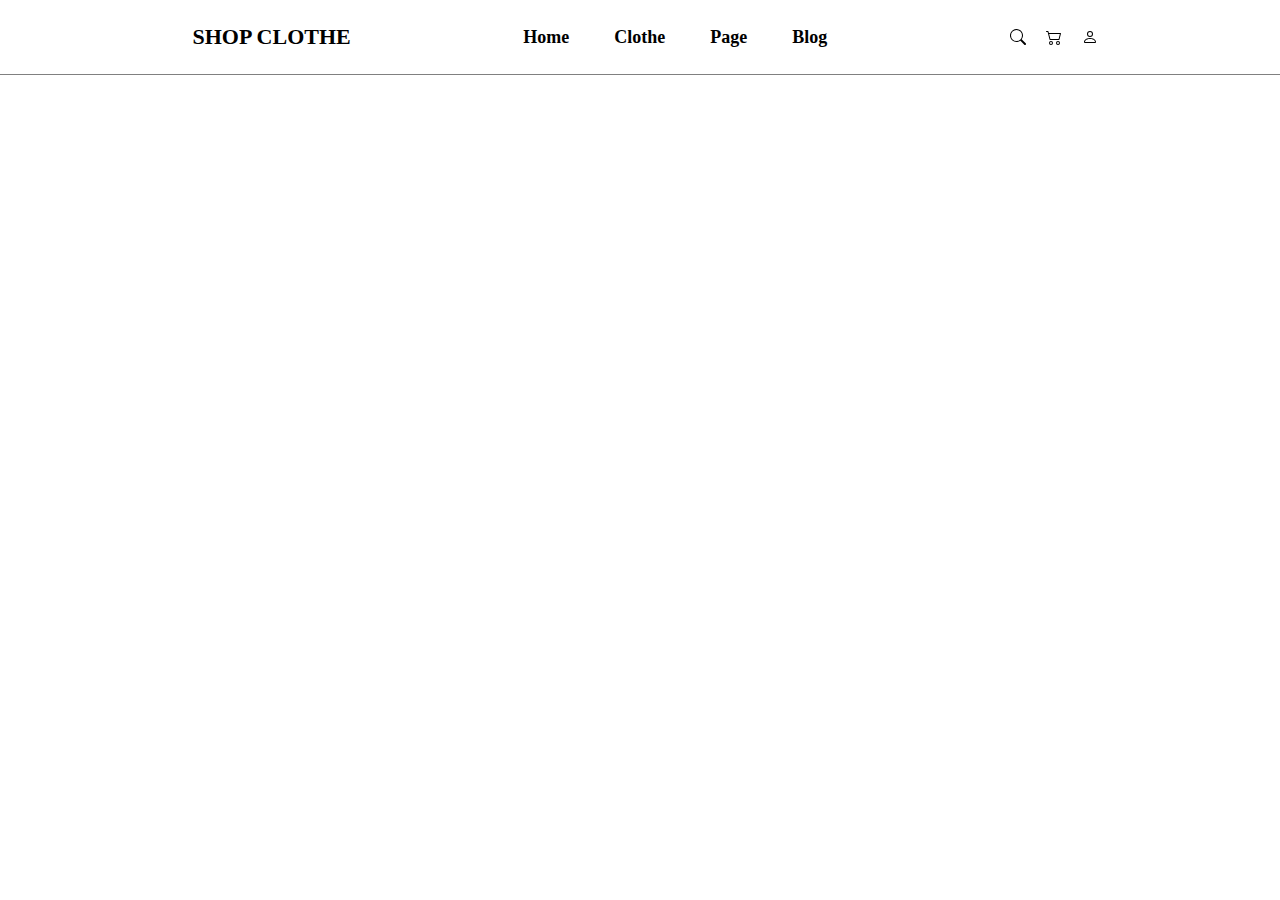
<file: shop-women.html>
<!DOCTYPE html>
<html lang="en">

<head>
  <meta charset="UTF-8">
  <meta name="viewport" content="width=device-width, initial-scale=1.0">
  <title>Shop Women</title>
  <link rel="stylesheet" href="style/general.css">
  <link rel="stylesheet" href="style/header.css">
</head>

<body>
  <div class="header">
    <div class="left-header">
      <span class="name-shop">SHOP CLOTHE</span>
    </div>
    <div class="middle-header">
      <div class="navbar">
        <ul class="nav-link">
          <li class="nav-link home">
            <a href="#" class="link-nav">Home</a>
          </li>
          <li class="nav-link clothe">
            <a href="#" class="link-nav">Clothe</a>
            <div class="dropdown">
              <ul>
                <li><a href="" class="link-card">Blouses</a></li>
                <li><a href="" class="link-card">Jackets</a></li>
                <li><a href="" class="link-card">Shirts</a></li>
                <li><a href="" class="link-card">T-shirts</a></li>
              </ul>
            </div>
          </li>
          <li class="nav-link page">
            <a href="#" class="link-nav">Page</a>
            <div class="dropdown">
              <ul>
                <li><a href="" class="link-card">About</a></li>
                <li><a href="" class="link-card">Contact us</a></li>
              </ul>
            </div>
          </li>
          <li class="nav-link blog">
            <a href="#" class="link-nav">Blog</a>
          </li>
        </ul>
      </div>
    </div>
    <div class="right-header">
      <div class="main-right-header">
        <img src="img/icon-header/search.svg" alt="" class="icon-header search">
        <img src="img/icon-header/cart.svg" alt="" class="icon-header cart">
        <img src="img/icon-header/person.svg" alt="" class="icon-header person">
      </div>
      <img src="img/icon-header/side-bar.svg" alt="" class=" icon-header side-bar-header">
    </div>
  </div>

  <!-- <div class="side-bar">
    <div class="side-item">Category</div>
    <div class="side-item">Category</div>
    <div class="side-item">Category</div>
    <div class="side-item">Category</div>
    <div class="side-item">Category</div>
  </div> -->
</body>

</html>
</file>
<file: style/general.css>
*{
  margin: 0;
  padding: 0;
  list-style: none;
}

ul{
  margin: 0;
  padding: 0;
}

p{
  margin: 0;
  padding: 0;
}

body{
  font-size: 18px;
  margin-top: 90px;
  scroll-behavior: smooth;
}

a{
  text-decoration: none;
  color: black;
}

hr{
  margin: 0;
}

.card-img{
  width: 100%;
  position: relative;
}

label{
  margin-top: 8px;
}

/* .card {
  width: 113px;
  height: 113px;
  word-wrap: break-word;
  background-clip: border-box;
  background-color: #fff;
  border: 0 solid hsla(0,0%,7%,.125);
  display: flex;
  flex-direction: column;
  min-width: 0;
  position: relative;
} */

.mb-10{
  margin-bottom: 4rem !important;
}

.bg-light {
  --bs-bg-opacity: 1;
  background-color: rgba(var(--bs-light-rgb),var(--bs-bg-opacity))!important;
}

.py-12 {
  padding-bottom: 6rem!important;
  padding-top: 6rem!important;
}

.py-9 {
  padding-bottom: 3rem!important;
  padding-top: 3rem!important;
}
</file>
<file: style/header.css>
.header{
  background-color: rgb(255, 255, 255);

  display: flex;
  align-items: center;
  justify-content: space-evenly;

  width: 100%;

  padding: 1.2rem 0;


  border: none;
  border-bottom: 1px solid gray;

  position:fixed;
  top : 0;
  left: 0;

  z-index: 2;

}

.left-header{
  font-size: 22px;
  font-weight: bolder;
  margin-left: 20px;
}


.nav-link{
  display: flex;
  gap : 2.5em;
}

.link-nav {
  transition: all 0.3s;
  font-weight: bold;
}

.link-card{
  transition: all 0.5s;
  font-weight: 500;
  cursor: pointer;
}

.link-nav:hover{
  color: rgb(252, 105, 0);
  transform: scale(1.2);
}

.link-card:hover{
  color: rgb(250, 47, 47);
}


.clothe:hover .dropdown{
  display: block;
}

.page:hover .dropdown{
  display: block;
}


.dropdown{
  background-color: rgb(255, 255, 255);

  display: none;

  position: absolute;
  top: 35px;
  left : auto;

  width: 100px;

  border: 1px solid gray;
}

.dropdown ul li{
  line-height: 25px;
  text-align: left;
}


.right-header{
  display: flex;
}

.main-right-header{
  display: flex;
  flex-direction: row;
}

.icon-header{
  cursor: pointer;
  padding: 10px;
}

.icon-header:hover{
  background-color: rgb(252, 105, 0);
}

.icon-header:active{
  background-color: aliceblue;
}

.side-bar-header{
    display: none;
}

@media screen  and ( max-width : 980px){
  .header{
    font-size: 16px;
  }
}

@media only screen and (max-width : 700px)
{
  .middle-header{
    display: none;
  }

  .main-right-header{
    display: none;
  }

  .side-bar-header{
    display: block;
    width: 50px;
  }

  .header{
    justify-content:space-between;
  }
}

.name-shop{
cursor: pointer;
}

#head-page{
  position: absolute;
  top : 0;
}
</file>
